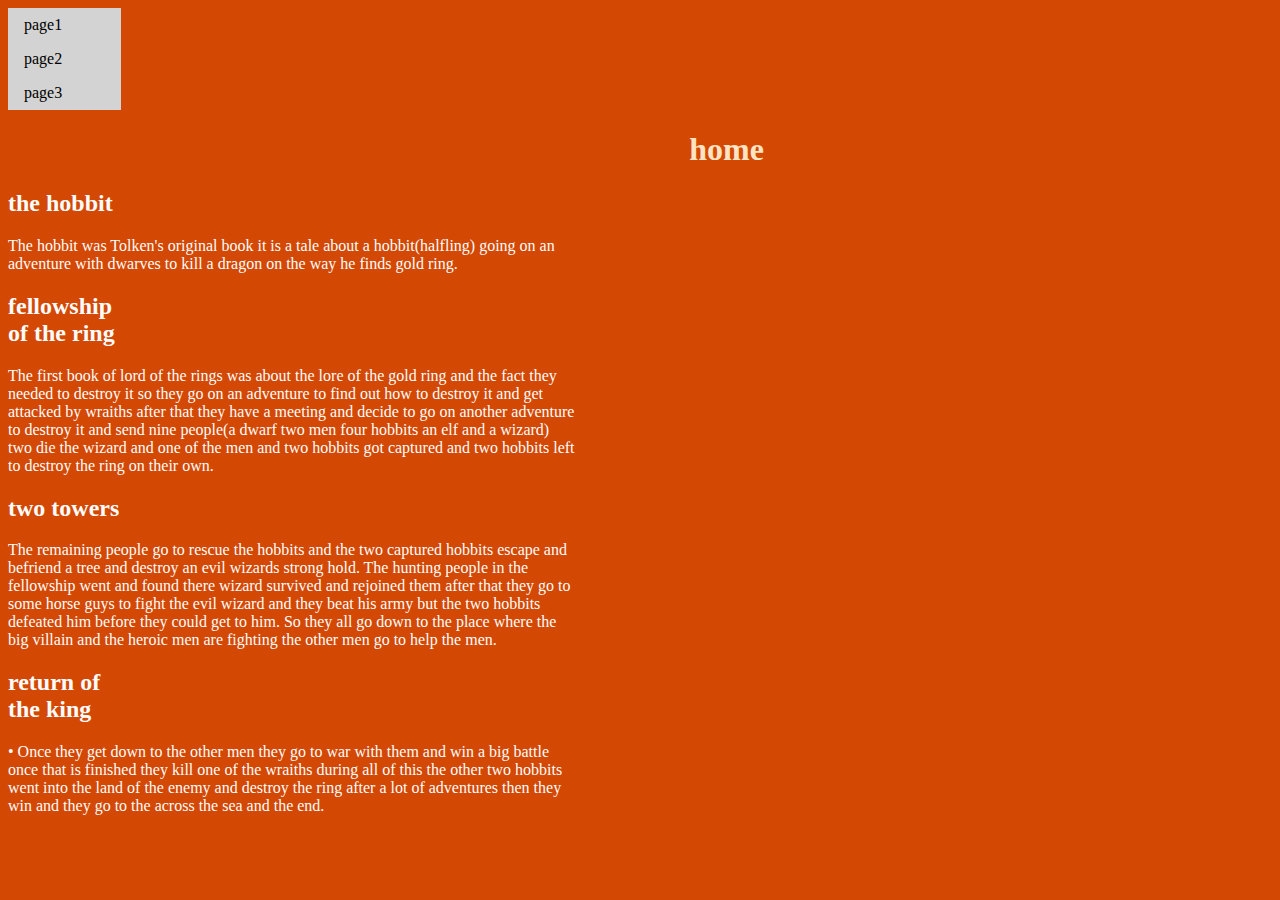
<file: index.html>
<!DOCTYPE html>
<html lang="en">
<head>
    <meta charset="UTF-8">
    <meta name="viewport" content="width=device-width, initial-scale=1.0">
    <title>Share geneius</title>
    <link rel="stylesheet" href="css/style.css" class="nav">
    <ul class="nav">
   <li><a href="page1.html">page1</a></li>
   <li><a href="page2.html">page2</a></li>
   <li><a href="page3.html">page3</a></li>
   </ul>
</head> 
<body>
    <h1>home</h1>
    <h2>the hobbit</h2>
    <p>	The hobbit was Tolken's original book it is a tale about a hobbit(halfling) going on an adventure with dwarves to kill a dragon on the way he finds gold ring.
    </p>
    <h2>fellowship of the ring</h2>
    <p>	The first book of lord of the rings was about the lore of the gold ring and the fact they needed to destroy it so they go on an adventure to find out how to destroy it and get attacked by wraiths after that they have a meeting and decide to go on another adventure to destroy it and send nine people(a dwarf two men four hobbits an elf and a wizard) two die the wizard and one of the men and two hobbits got captured and two hobbits left to destroy the ring on their own.
    </p>
    <h2>two towers</h2>
    <p>The remaining people go to rescue the hobbits and the two captured hobbits escape and befriend a tree and destroy an evil wizards strong hold. The hunting people in the fellowship went and found there wizard survived and rejoined them after that they go to some horse guys to fight the evil wizard and they beat his army but the two hobbits defeated him before they could get to him. So they all go down to the place where the big villain and the heroic men are fighting  the other men go to help the men. </p>
    <h2>return of the king</h2>
    <p>	• Once they get down to the other men they go to war with them and win a big battle once that is finished they kill one of the wraiths during all of this the other two hobbits went into the land of the enemy and destroy the ring after a lot of adventures then they win and they go to the across the sea and the end.
    </p>
</body>
</html>
</file>
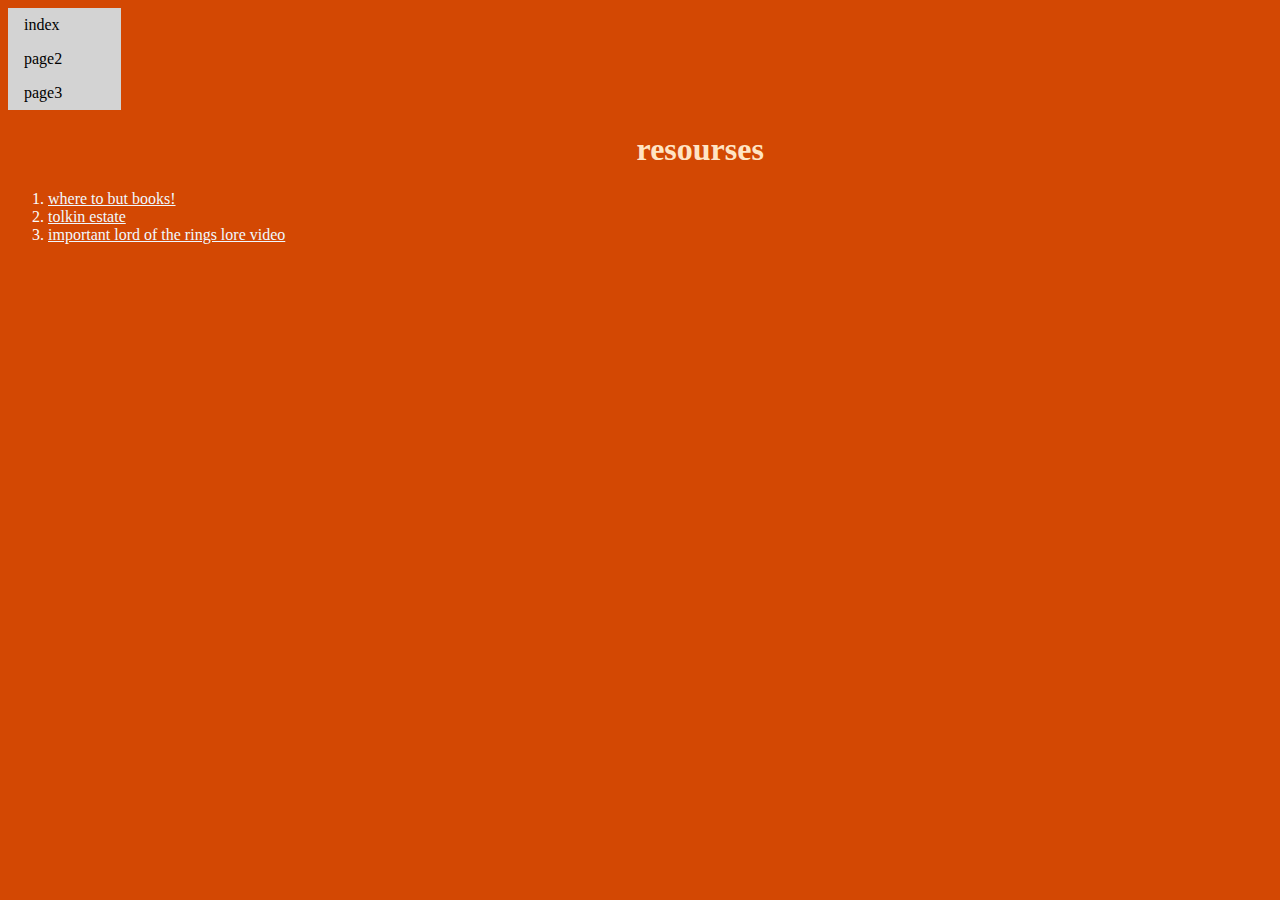
<file: page1.html>
<!DOCTYPE html>
<html lang="en">
<head>
    <meta charset="UTF-8">
    <meta name="viewport" content="width=device-width, initial-scale=1.0">
    <title>fellowship of the ring</title>
    <link rel="stylesheet" href="css/style.css">
    <ul class="nav">
    <li><a href="index.html">index</a></li>
    <li><a href="page2.html">page2</a></li>
    <li><a href="page3.html">page3</a></li>
    </ul>
</head>
<body>
    <h1>resourses</h1>
    <ol>
    <li><a href="https://www.amazon.com/J-R-R-Tolkien-4-Book-Boxed-Set/dp/0345538374/ref=asc_df_0345538374/?tag=hyprod-20&linkCode=df0&hvadid=692875362841&hvpos=&hvnetw=g&hvrand=2407998918021288069&hvpone=&hvptwo=&hvqmt=&hvdev=c&hvdvcmdl=&hvlocint=&hvlocphy=9060228&hvtargid=pla-2281435177658&psc=1&mcid=0f96769c24833b4eb339c796e94bea9d&hvocijid=2407998918021288069-0345538374-&hvexpln=73" target="_blank">where to but books!</a> </li>
   

    <li><a href="https://www.tolkienestate.com/" target="_blank">tolkin estate</a></li>
  

    <li><a href="https://www.youtube.com/watch?v=z9Uz1icjwrM" target="_blank">important lord of the rings lore video</a> </li>
   </ol>
</body>
</html>
</file>
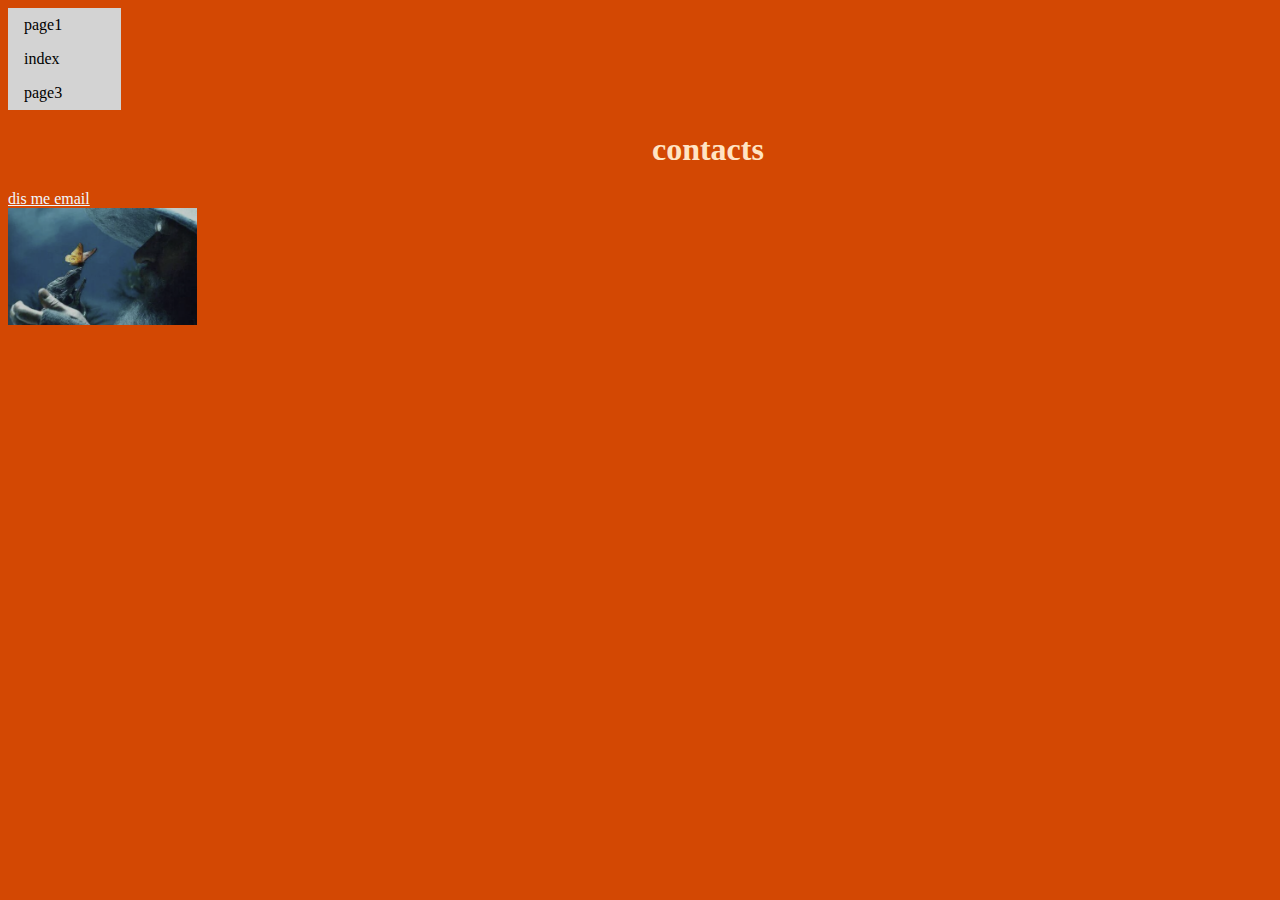
<file: page2.html>
<!DOCTYPE html>
<html lang="en">
<head>
    <meta charset="UTF-8">
    <meta name="viewport" content="width=device-width, initial-scale=1.0">
    <title>two towers</title>
    <link rel="stylesheet" href="css/style.css">
    <ul class="nav">
    <li><a href="page1.html">page1</a></li>
    <li><a href="index.html">index</a></li>
    <li><a href="page3.html">page3</a></li>
    </ul>
</head>
<body>
    <h1>contacts</h1>
    <a href="trifaat@eastsideprep.org"> dis me email</a>
    <img src="images/butterflyyyyyyyyyyyy.png" >

</body>
</html>
</file>
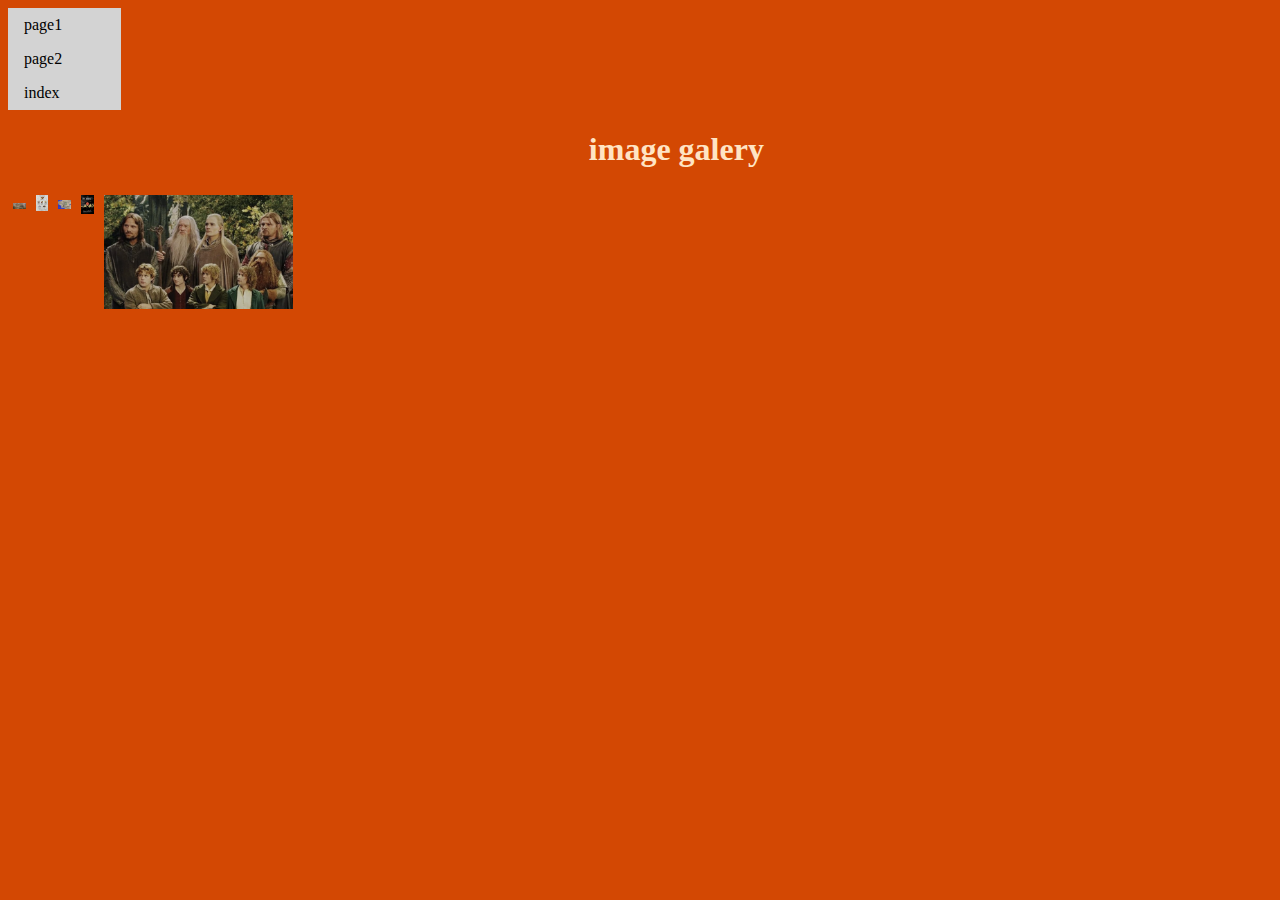
<file: page3.html>
<!DOCTYPE html>
<html lang="en">
<head>
    <meta charset="UTF-8">
    <meta name="viewport" content="width=device-width, initial-scale=1.0">
    <title>image galery</title>
    <link rel="stylesheet" href="css/style.css">
    <ul class="nav">
    <li><a href="page1.html">page1</a></li>
    <li><a href="page2.html">page2</a></li>
    <li><a href="index.html">index</a></li>
    </ul>
</head>
<body>
    <h1>image galery</h1>
    <div class="row">
        <div class="column">
    <img src="images/LOTR fellowship of the ring.png">
</div>
<div class="column">
    <img src="images/HobbitBookCover.png"style="width: 100%;">
</div>
<div class="column">
    <img src="images/Map of Middle earth .png"style="width: 100%;" >
</div>
<div class="column">
    <img src="images/rings image.png"style="width: 100%;">
</div>
<div class="column">
    <img src="images/rIVENDALE lotr.png" style="width: 100%;">
</div>
    </div>
</body>
</html>
</file>
<file: css/style.css>
body{
   width: 30mm;
   height: 40mm;
background-color: rgb(211, 72, 3);
animation-name: colchange;
animation-duration: 9s;
animation-iteration-count: infinite;
color: rgb(252, 252, 252);
}
@keyframes colchange{
   
    0%{background-color: rgba(11, 134, 6, 0.623);}
    17%{background-color: rgba(45, 182, 3, 0.733);}
    34%{background-color: rgb(230, 67, 8);}
    51%{background-color: rgb(60, 10, 211);}
    68%{background-color: rgb(230, 67, 8);}
    85%{background-color: rgba(45, 182, 3, 0.733);}
    100%{background-color: rgba(11, 134, 6, 0.623);}
   
    
 
    
}

h1{
    width: 20cm;
    text-align: right;
    color: bisque;
}
.nav {
    list-style-type: none;
    background-color: lightgray;
    margin: 0;
    padding: 0;
    overflow: hidden;
}
ul.nav li {
    float: left;
}
ul.nav li a {
    display: block;
    padding: 8px 16px;
    color: black;
    text-decoration: none;
}
ul.nav a:hover {
    background-color: #555;
    color: white;
}
.active {
    background-color: antiquewhite;}
    img{
        width: 5cm;
        
        
    }
    .column{
        float: right;
        width: 20%;
        padding: 5px;
    }
    .row::after{
        content: "";
  clear: both;
  display: table;
  
    }
    * {
        box-sizing: border-box;
      }
      a{
        width: 500 cm;
        color: aliceblue;
      }
      li{
        width: 500cm;
      }
      p{
        width: 15cm;
      }
</file>
